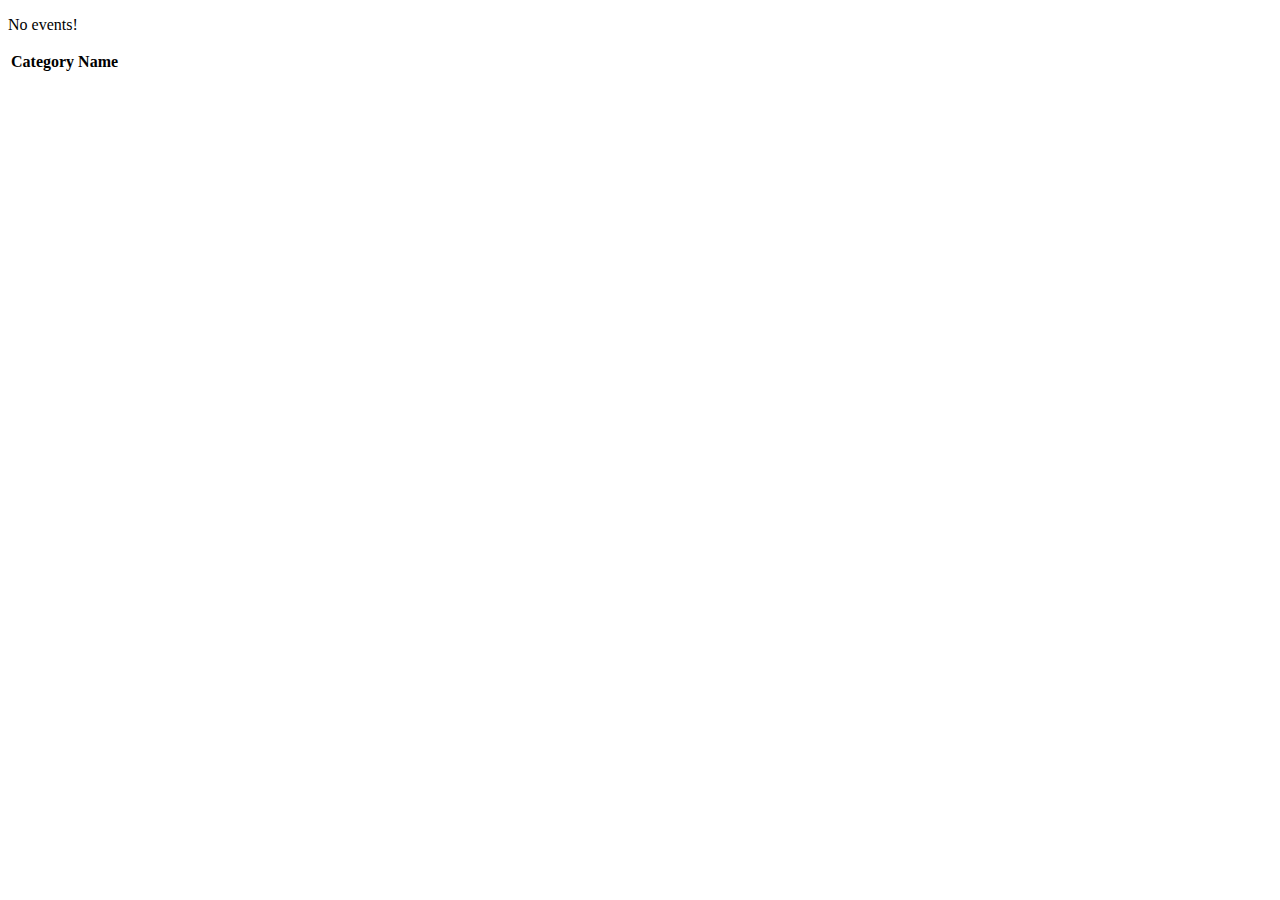
<file: src/main/resources/templates/eventCategories/index.html>
<!DOCTYPE html>
<html lang="en" xmlns:th="https://www.thymeleaf.org/">
<!--<head>-->
<!--    <meta charset="UTF-8"/>-->
<!--    <title>Create Event</title>-->
<!--</head>-->

<head th:replace="fragments :: head"></head>
<body class ="container">

<!--<h1>All Event</h1>-->

<nav th:replace="fragments :: navigation"></nav>

<p th:unless="${categories} and ${categories.size()}">No events!</p>

<!--<ul>-->
<table class="table table-stripes">
    <thead>
    <tr>
<!--        <th>ID</th>-->
<!--        <th>Name</th>-->
        <th>Category Name</th>
        <!--        <th>Description</th>-->
<!--        <th>Contact Email</th>-->
<!--        <th>Type</th>-->
        <!--        just to test id field-->


    </tr>
    </thead>

    <!--    <th:block th:each="event : ${events}">-->
<!--    <tr th:each="event : ${events}">-->
<!--        <td th:text="${event.id}"></td>-->
<!--        &lt;!&ndash;variable name should match with the controller method model.addAttribute parameter name        &ndash;&gt;-->
<!--        &lt;!&ndash;        <li th:text="${event}"></li>&ndash;&gt;-->
<!--        &lt;!&ndash;            <td th:text="${event}"></td>&ndash;&gt;-->
<!--        <td th:text="${event.name}"></td>-->
        <!--            implicitly runs the getter - event.name-->
        <!--            The syntax event.fieldName runs a getter method behind the scenes in order to access a field.-->
<!--        <td th:text="${event.description}"></td>-->
<!--        <td th:text="${event.contactEmail}"></td>-->
<!--        <td th:text="${event.type.displayName}"></td>-->
<!--    </tr>-->
    <!--    </th:block>-->
    <tr th:each="category : ${categories}">
<!--        <td th:text="${category.id}"></td>-->
<!--        <td th:text="${category.name}"></td>-->
        <td><a th:text="${category.name}" th:href="'/events/?categoryId=' +${category.id}"></a></td>

    </tr>
</table>
<!--</ul>-->

</body>
</html>

<!--th:replace = "fileName :: fragmentName"-->
</file>
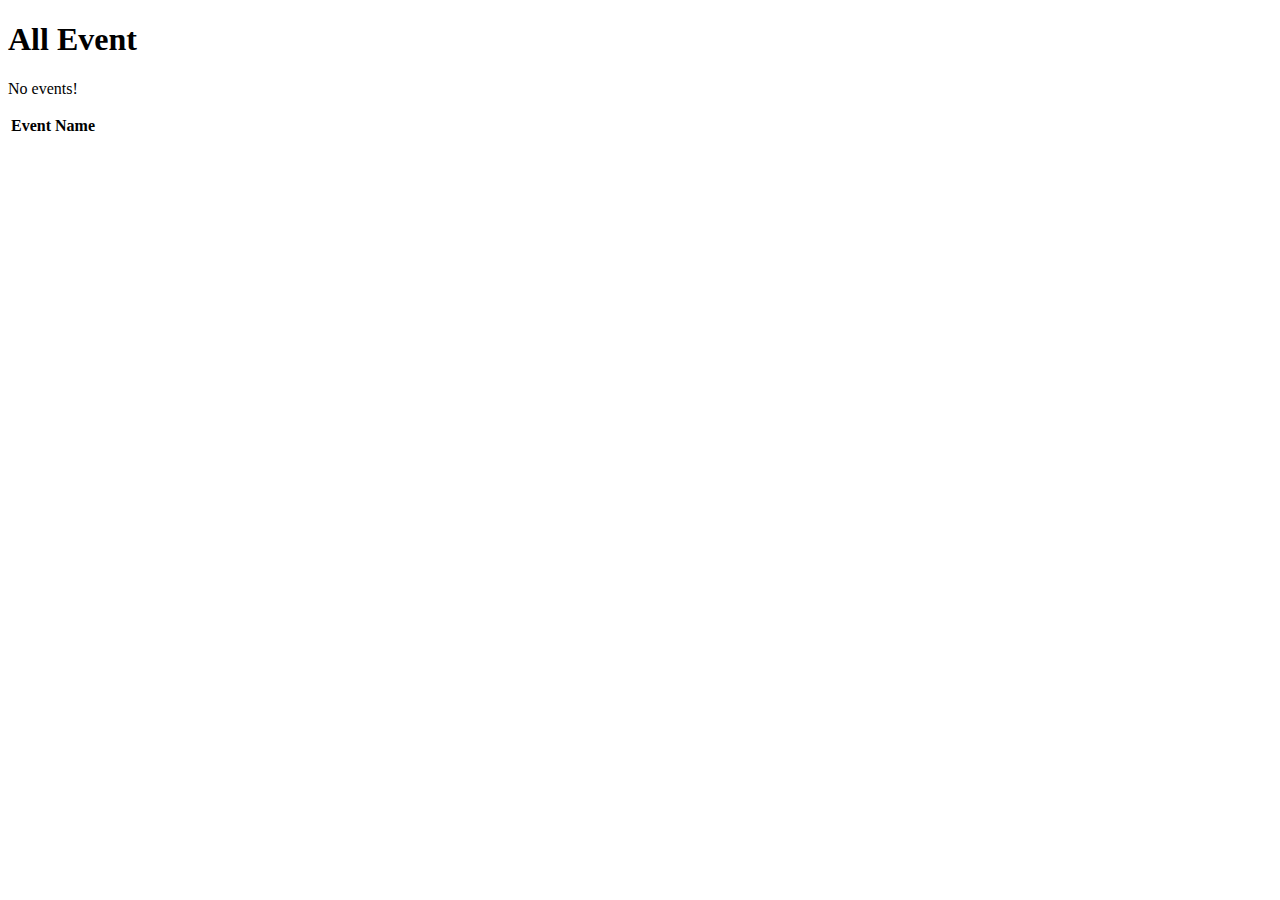
<file: src/main/resources/templates/events/index.html>
<!DOCTYPE html>
<html lang="en" xmlns:th="https://www.thymeleaf.org/">
<!--<head>-->
<!--    <meta charset="UTF-8"/>-->
<!--    <title>Create Event</title>-->
<!--</head>-->

<head th:replace="fragments :: head"></head>
<body class ="container">

<h1>All Event</h1>

<nav th:replace="fragments :: navigation"></nav>

<p th:unless="${events} and ${events.size()}">No events!</p>

<!--<ul>-->
<table class="table table-stripes">
    <thead>
    <tr>
<!--        <th>ID</th>-->
<!--        <th>Name</th>-->
<!--        <th>Description</th>-->
<!--        <th>Contact Email</th>-->
<!--&lt;!&ndash;        <th>Type</th>&ndash;&gt;-->
<!--        <th>Category</th>-->

        <!--        just to test id field-->
<th>Event Name</th>

    </tr>
    </thead>

<!--    <th:block th:each="event : ${events}">-->
        <tr th:each="event : ${events}">
<!--            <td th:text="${event.id}"></td>-->
<!--&lt;!&ndash;variable name should match with the controller method model.addAttribute parameter name        &ndash;&gt;-->
<!--&lt;!&ndash;        <li th:text="${event}"></li>&ndash;&gt;-->
<!--&lt;!&ndash;            <td th:text="${event}"></td>&ndash;&gt;-->
<!--            <td th:text="${event.name}"></td>-->
<!--&lt;!&ndash;            implicitly runs the getter - event.name&ndash;&gt;-->
<!--&lt;!&ndash;            The syntax event.fieldName runs a getter method behind the scenes in order to access a field.&ndash;&gt;-->
<!--&lt;!&ndash;            <td th:text="${event.description}"></td>&ndash;&gt;-->
<!--            <td th:text="${event.eventDetails.description}"></td>-->

<!--&lt;!&ndash;            <td th:text="${event.contactEmail}"></td>&ndash;&gt;-->
<!--            <td th:text="${event.eventDetails.contactEmail}"></td>-->

            <!--            <td th:text="${event.type.displayName}"></td>-->
<!--            <td th:text="${event.eventCategory.name}"></td>-->
<td><a th:href="'/events/detail/?eventId=' + ${event.id}" th:text="${event.name}"></a></td>
        </tr>
<!--    </th:block>-->
</table>
<!--</ul>-->

</body>
</html>

<!--th:replace = "fileName :: fragmentName"-->
</file>
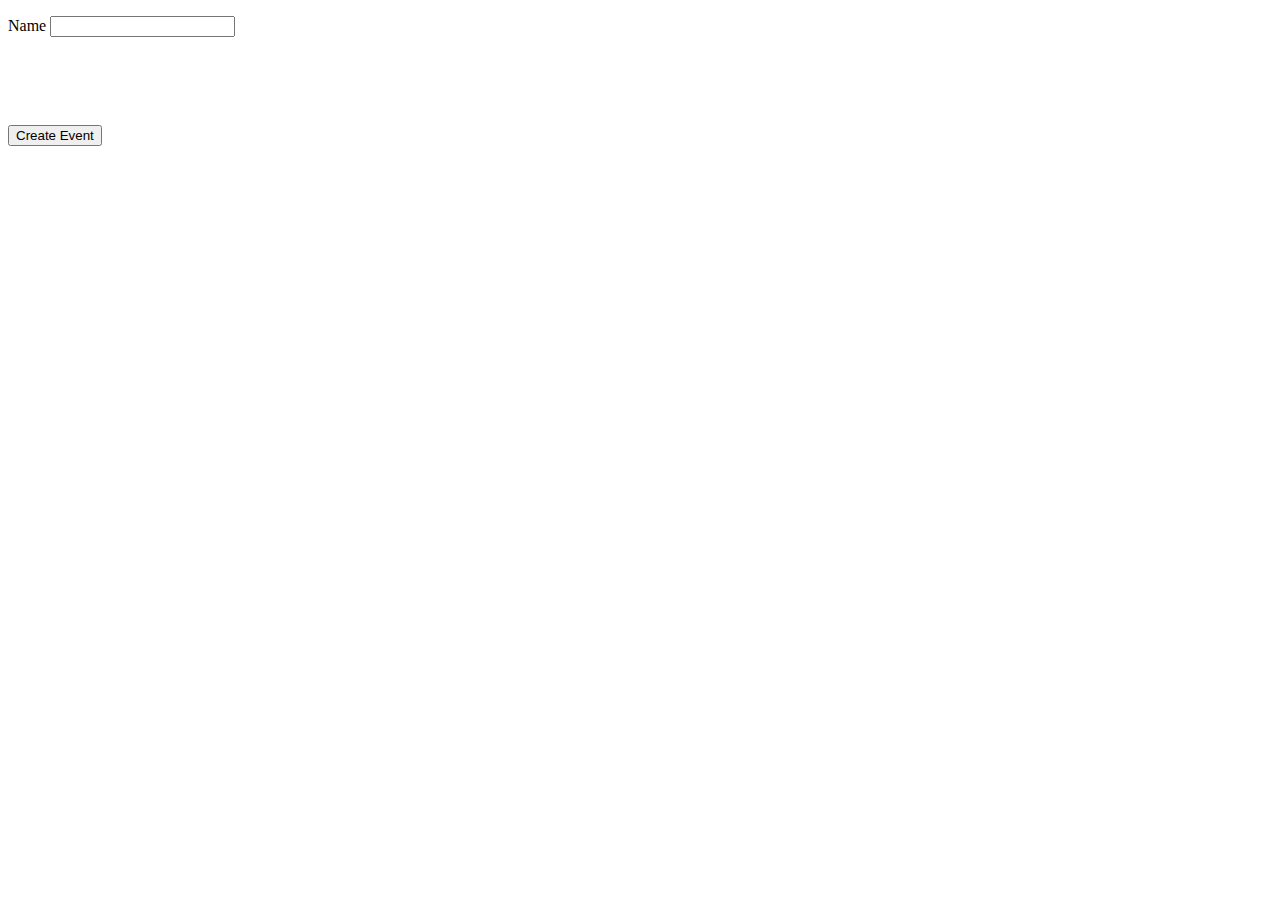
<file: src/main/resources/templates/eventCategories/create.html>
<!DOCTYPE html>
<html lang="en" xmlns:th="https://www.thymeleaf.org/">
<!--<head>-->
<!--    <meta charset="UTF-8"/>-->
<!--    <title>Create Event</title>-->
<!--</head>-->

<head th:replace="fragments :: head"></head>
<body class ="container">

<!--<h1>Create Event</h1>-->

<nav th:replace="fragments :: navigation"></nav>
<!--<header th:replace="fragments :: header"></header>-->
<p th:text="${errorMsg}" style="color:red;"></p>

<!--Form handler and the submission handler both have the same route but different mapping - one is get and other is post-->
<!--<form method="post" action="/events/create">-->

<form method="post">
    <div class="form-group">
        <label>Name
            <!--            <input type="text" name="eventName" class="form-control">-->
            <!--           <input type="text" name="name" class="form-control">-->
<!--            <input  th:field="${event.name}" class="form-control">-->
            <input  th:field="${eventCategory.name}" class="form-control">

            <!--           form input names should be matching with the field names of the Event object -->
        </label>
<!--        <p class="error" th:errors="${event.name}"></p>-->
        <p class="error" th:errors="${eventCategory.name}"></p>

        <!--        Setting th:errors to a field will display any validation errors for that field.-->
    </div>
    <br>
<!--    <div class="form-group">-->
<!--        <label>Description-->
<!--            &lt;!&ndash;            <input type="text" name="eventDescription" class="form-control">&ndash;&gt;-->
<!--            &lt;!&ndash;            <input type="text" name="description" class="form-control">&ndash;&gt;-->
<!--            <input th:field="${event.description}" class="form-control">-->
<!--            &lt;!&ndash;            form the field name id gets generated for each field, we can check it by  inspect element &ndash;&gt;-->

<!--        </label>-->
<!--        <p class="error" th:errors="${event.description}"></p>-->

<!--    </div>-->
    <br>
<!--    <div class="form-group">-->
<!--        <label>Email-->
<!--            &lt;!&ndash;        <input type="text" name="contactEmail"  class="form-control">&ndash;&gt;-->
<!--            <input th:field="${event.contactEmail}" class="form-control">-->

<!--        </label>-->
<!--        <p class="error" th:errors="${event.contactEmail}"></p>-->
<!--    </div>-->
    <br>
<!--    <div class="form-group">-->
<!--        <label>Type-->
<!--            <select th:field="${event.type}">-->
<!--                <option th:each="type : ${types}"-->
<!--                        th:value="${type}"-->
<!--                        th:text="${type.displayName}"-->
<!--                ></option>-->
<!--            </select>-->
<!--        </label>-->
<!--    </div>-->
    <!--                        th:value is for caps version-->
    <!--                th:text is for human read able version-->


    <br>

    <div class="form-group">
        <input type="submit" value="Create Event" class="btn btn-success">
    </div>

</form>

</body>
</html>

<!--th:replace = "fileName :: fragmentName"-->
</file>
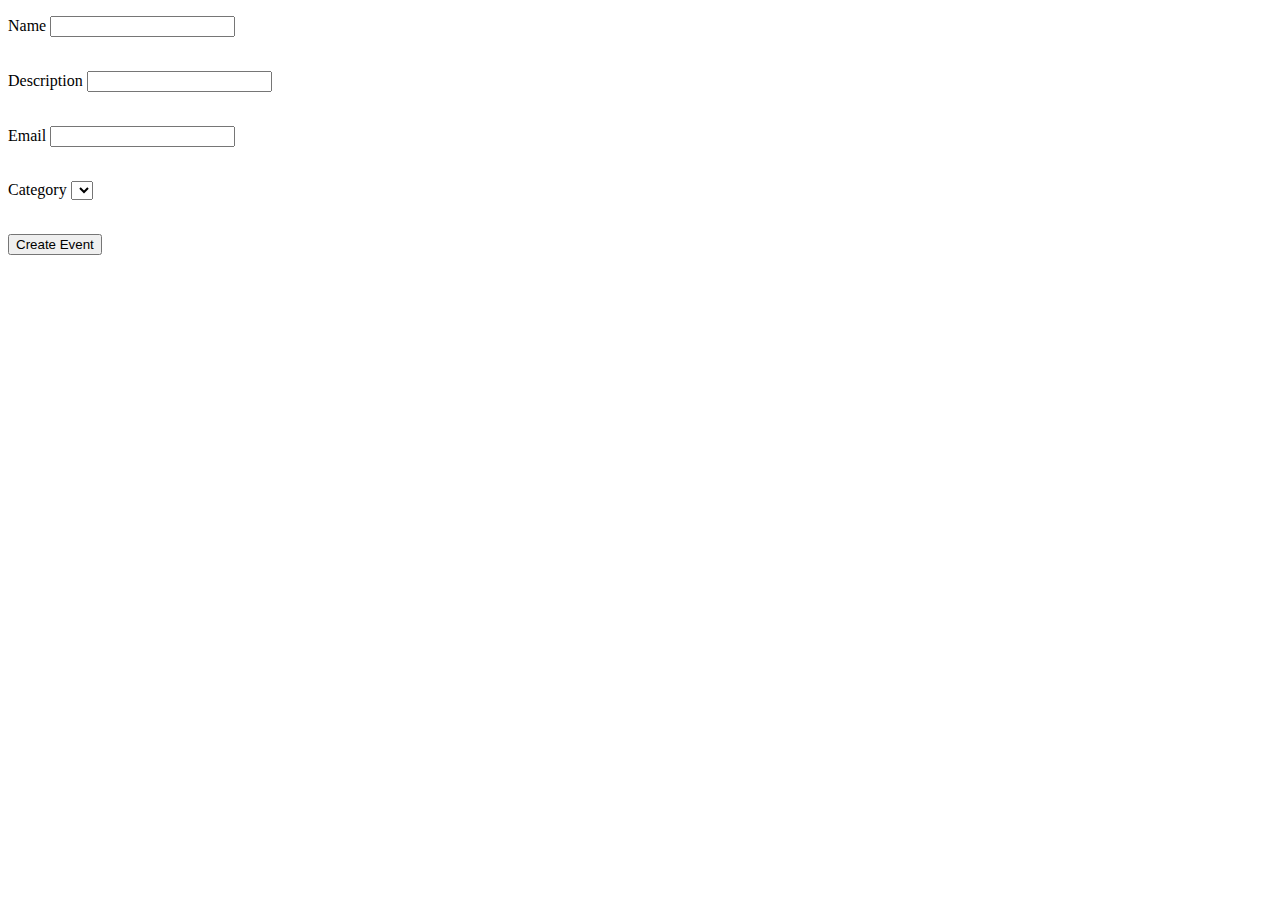
<file: src/main/resources/templates/events/create.html>
<!DOCTYPE html>
<html lang="en" xmlns:th="https://www.thymeleaf.org/">
<!--<head>-->
<!--    <meta charset="UTF-8"/>-->
<!--    <title>Create Event</title>-->
<!--</head>-->

<head th:replace="fragments :: head"></head>
<body class ="container">

<!--<h1>Create Event</h1>-->

<nav th:replace="fragments :: navigation"></nav>
<!--<header th:replace="fragments :: header"></header>-->
<p th:text="${errorMsg}" style="color:red;"></p>

<!--Form handler and the submission handler both have the same route but different mapping - one is get and other is post-->
<!--<form method="post" action="/events/create">-->

<form method="post">
    <div class="form-group">
       <label>Name
<!--            <input type="text" name="eventName" class="form-control">-->
<!--           <input type="text" name="name" class="form-control">-->
           <input  th:field="${event.name}" class="form-control">

           <!--           form input names should be matching with the field names of the Event object -->
       </label>
        <p class="error" th:errors="${event.name}"></p>
<!--        Setting th:errors to a field will display any validation errors for that field.-->
    </div>
    <br>
    <div class="form-group">
        <label>Description
<!--            <input type="text" name="eventDescription" class="form-control">-->
<!--            <input type="text" name="description" class="form-control">-->
<!--            <input th:field="${event.description}" class="form-control">-->
            <input th:field="${event.eventDetails.description}" class="form-control">

            <!--            form the field name id gets generated for each field, we can check it by  inspect element -->

        </label>
<!--        <p class="error" th:errors="${event.description}"></p>-->
        <p class="error" th:errors="${event.eventDetails.description}"></p>


    </div>
    <br>
    <div class="form-group">
        <label>Email
<!--        <input type="text" name="contactEmail"  class="form-control">-->
<!--            <input th:field="${event.contactEmail}" class="form-control">-->
            <input th:field="${event.eventDetails.contactEmail}" class="form-control">


        </label>
<!--        <p class="error" th:errors="${event.contactEmail}"></p>-->
        <p class="error" th:errors="${event.eventDetails.contactEmail}"></p>

    </div>
    <br>
    <div class="form-group">
<!--        <label>Type-->
<!--            <select th:field="${event.type}">-->
<!--                <option th:each="type : ${types}"-->
<!--                        th:value="${type}"-->
<!--                        th:text="${type.displayName}"-->
<!--                ></option>-->
<!--            </select>-->
<!--        </label>-->
<!--        Caused by: org.springframework.beans.NotReadablePropertyException: Invalid property 'category' of bean class-->

        <label>Category
<!--            <select th:field="${event.category}">-->


            <select th:field="${event.eventCategory}">
                <option th:each="eventCategory : ${categories}"
                        th:value="${eventCategory.id}"
                        th:text="${eventCategory.name}"
                ></option>
            </select>
        </label>
        <p class="error" th:errors="${event.eventCategory}"></p>

    </div>
<!--                        th:value is for caps version-->
<!--                th:text is for human read able version-->


    <br>

    <div class="form-group">
        <input type="submit" value="Create Event" class="btn btn-success">
    </div>

</form>

</body>
</html>

<!--th:replace = "fileName :: fragmentName"-->
</file>
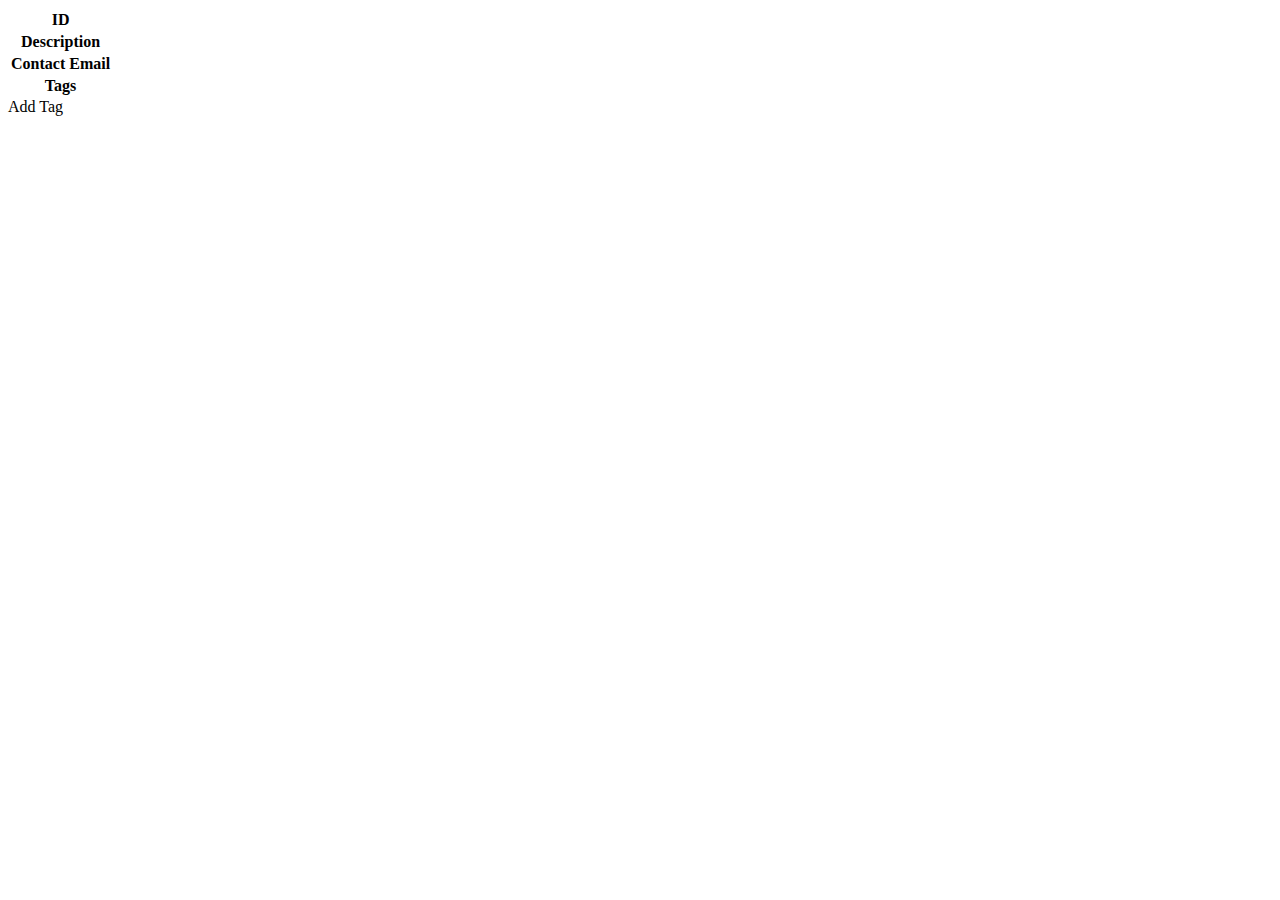
<file: src/main/resources/templates/events/detail.html>
<!DOCTYPE html>
<html lang="en" xmlns:th="https://www.thymeleaf.org/">
<head th:replace="fragments :: head"></head>
<body class ="container">
<nav th:replace="fragments :: navigation"></nav>


<table class="table table-stripes">
    <tr>
        <th>ID</th>
        <td th:text="${event.id}"></td>
    </tr>
    <tr>
        <th>Description</th>
        <td th:text="${event.eventDetails.description}"></td>
    </tr>
    <tr>
        <th>Contact Email</th>
        <td th:text="${event.eventDetails.contactEmail}"></td>
    </tr>
    <tr>
        <th>Tags</th>
        <td>
            <span th:each="tag : ${tags}" th:text="${tag.displayName} + ' '"></span>
        </td>
    </tr>
    </table>
<a th:href="'/events/add-tag/?eventId=' +${event.id}">Add Tag</a>

</body>
</html>
</file>
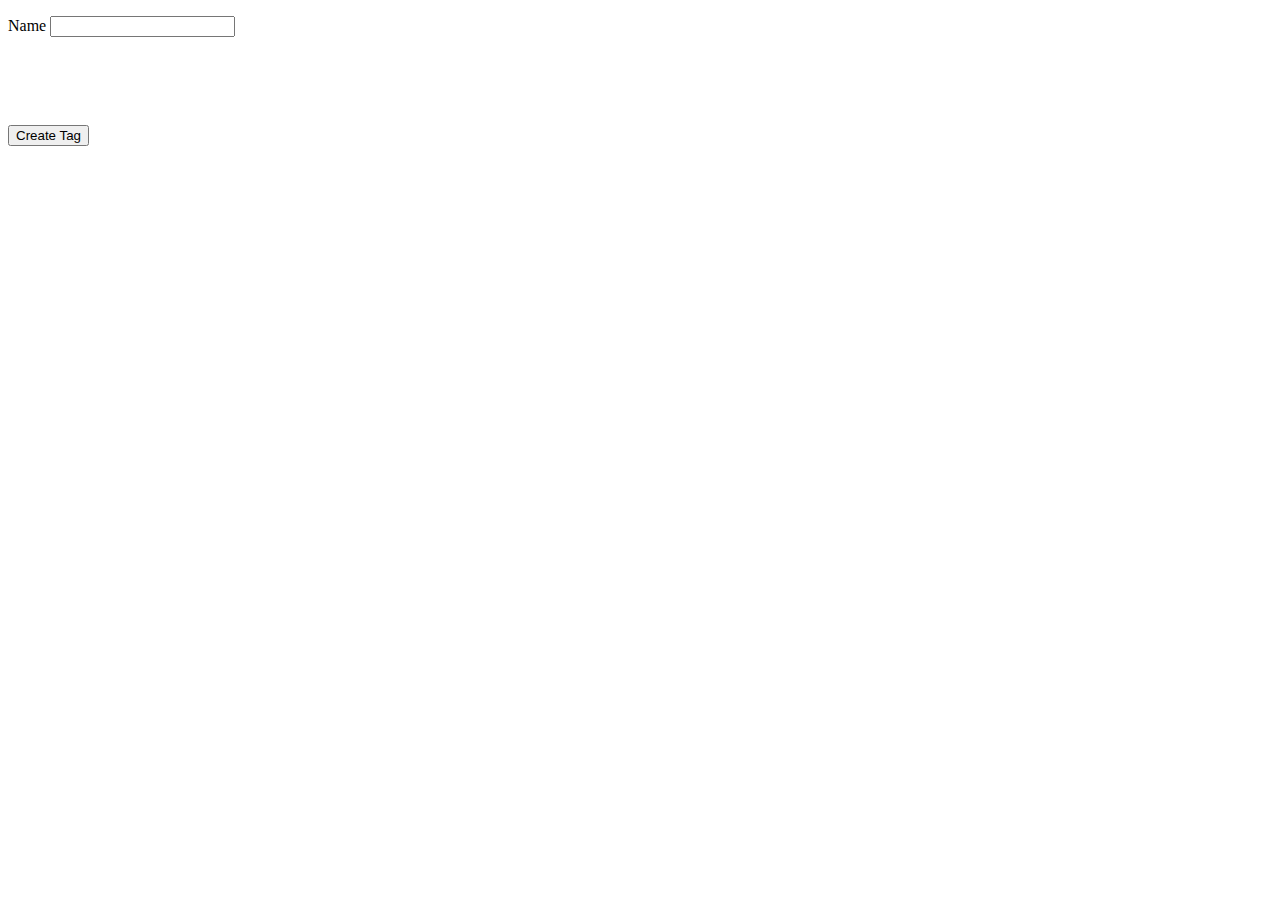
<file: src/main/resources/templates/tags/create.html>
<!DOCTYPE html>
<html lang="en" xmlns:th="https://www.thymeleaf.org/">
<!--<head>-->
<!--    <meta charset="UTF-8"/>-->
<!--    <title>Create Event</title>-->
<!--</head>-->

<head th:replace="fragments :: head"></head>
<body class ="container">

<!--<h1>Create Event</h1>-->

<nav th:replace="fragments :: navigation"></nav>
<!--<header th:replace="fragments :: header"></header>-->
<p th:text="${errorMsg}" style="color:red;"></p>

<!--Form handler and the submission handler both have the same route but different mapping - one is get and other is post-->
<!--<form method="post" action="/events/create">-->

<form method="post">
    <div class="form-group">
        <label>Name
            <!--            <input type="text" name="eventName" class="form-control">-->
            <!--           <input type="text" name="name" class="form-control">-->
            <!--            <input  th:field="${event.name}" class="form-control">-->
            <input  th:field="${tag.name}" class="form-control">

            <!--           form input names should be matching with the field names of the Event object -->
        </label>
        <!--        <p class="error" th:errors="${event.name}"></p>-->
        <p class="error" th:errors="${tag.name}"></p>

        <!--        Setting th:errors to a field will display any validation errors for that field.-->
    </div>
    <br>
    <!--    <div class="form-group">-->
    <!--        <label>Description-->
    <!--            &lt;!&ndash;            <input type="text" name="eventDescription" class="form-control">&ndash;&gt;-->
    <!--            &lt;!&ndash;            <input type="text" name="description" class="form-control">&ndash;&gt;-->
    <!--            <input th:field="${event.description}" class="form-control">-->
    <!--            &lt;!&ndash;            form the field name id gets generated for each field, we can check it by  inspect element &ndash;&gt;-->

    <!--        </label>-->
    <!--        <p class="error" th:errors="${event.description}"></p>-->

    <!--    </div>-->
    <br>
    <!--    <div class="form-group">-->
    <!--        <label>Email-->
    <!--            &lt;!&ndash;        <input type="text" name="contactEmail"  class="form-control">&ndash;&gt;-->
    <!--            <input th:field="${event.contactEmail}" class="form-control">-->

    <!--        </label>-->
    <!--        <p class="error" th:errors="${event.contactEmail}"></p>-->
    <!--    </div>-->
    <br>
    <!--    <div class="form-group">-->
    <!--        <label>Type-->
    <!--            <select th:field="${event.type}">-->
    <!--                <option th:each="type : ${types}"-->
    <!--                        th:value="${type}"-->
    <!--                        th:text="${type.displayName}"-->
    <!--                ></option>-->
    <!--            </select>-->
    <!--        </label>-->
    <!--    </div>-->
    <!--                        th:value is for caps version-->
    <!--                th:text is for human read able version-->


    <br>

    <div class="form-group">
        <input type="submit" value="Create Tag" class="btn btn-success">
    </div>

</form>

</body>
</html>

<!--th:replace = "fileName :: fragmentName"-->
</file>
